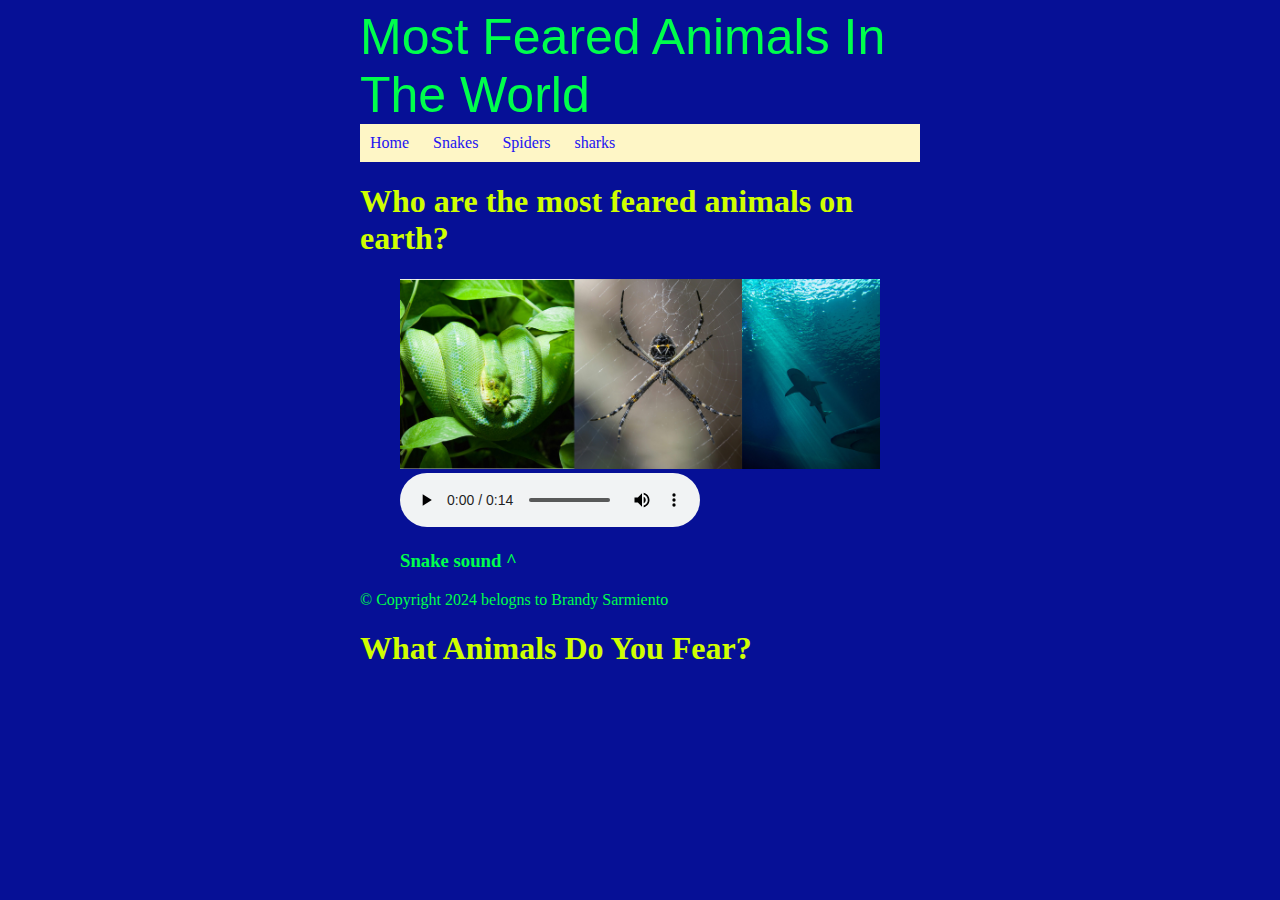
<file: index.html>
<!DOCTYPE html>
<html lang="en">
<head>
    <meta charset="UTF-8">
    <meta name="viewport" content="width=device-width, initial-scale=1.0">
    <title>The Most Feared and Missunderstood Animals</title>
    <link rel="stylesheet" href="style.css">
</head>
<body>
    <header>
        <div class="site-title">Most Feared Animals In The World</div>
        <nav>
            <ul>
                <li><a href="index.html">Home</a></li>
                <li><a href="snakes.html">Snakes</a></li>
                <li><a href="spiders.html">Spiders</a></li>
                <li><a href="sharks.html">sharks</a></li>
            </ul>
        </nav>
    </header>

    <main>
        <h1>Who are the most feared animals on earth?</h1>
    
        <figure>
           <img src="images/3 most feared animals.jpg" alt="Spider, Shark, and snakes all in one piture">
           <div class="audio">
            <audio controls src="media/252042__andy19__snake-pit.mp3"></audio>
            <h3>Snake sound ^</h3>
        
        </figure>
    

       </main>

   <footer>
      <p>&copy; Copyright 2024 belogns to Brandy Sarmiento</p>
   </footer>
   <h1>What Animals Do You Fear?</h1>
</body>
</html>
</file>
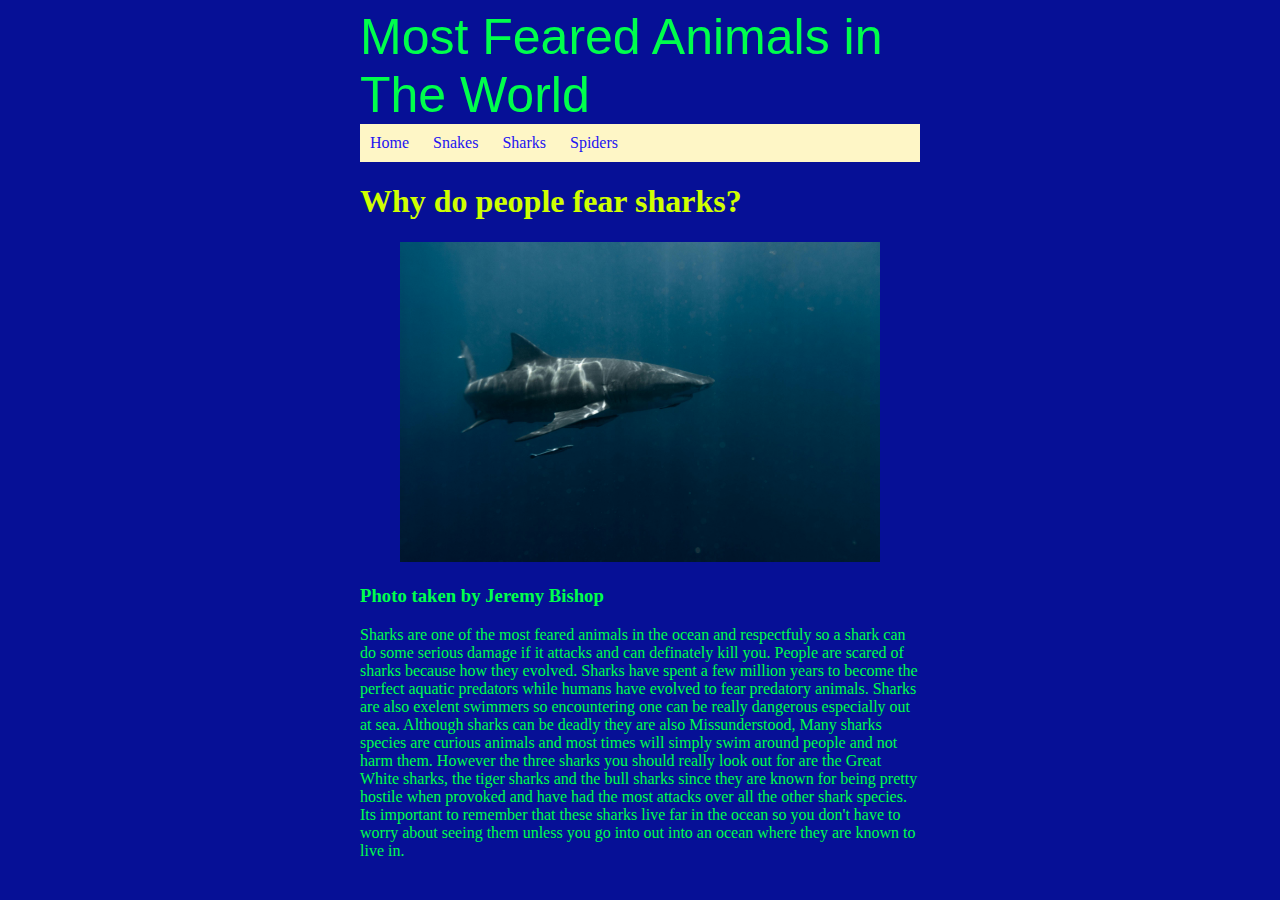
<file: sharks.html>
<!DOCTYPE html>
<html lang="en">
<head>
    <meta charset="UTF-8">
    <meta name="viewport" content="width=device-width, initial-scale=1.0">
    <title>Replace with your site name</title>
    <link rel="stylesheet" href="style.css">
</head>
<body>
    <header>
        <div class="site-title">Most Feared Animals in The World</div>
        <nav>
            <ul>
                <li><a href="index.html">Home</a></li>
                <li><a href="snakes.html">Snakes</a></li>
                <li><a href="sharks.html">Sharks</a></li>
                <li><a href="spiders.html">Spiders</a></li>
            </ul>
        </nav>
    </header>

    <main>
        <h1>Why do people fear sharks?</h1>

         <figure>
            <img src="images/pexels-jeremy-bishop-1260133-15539380.jpg" alt="Great White Shark swimming in the ocean">
         </figure>
           <h3>Photo taken by Jeremy Bishop </h3>
    </main>

    <footer>
        <p1> Sharks are one of the most feared animals in the ocean and respectfuly so 
            a shark can do some serious damage if it attacks and can definately kill you.
            People are scared of sharks because how they evolved. Sharks have spent a few million
             years to become the perfect aquatic predators while humans have evolved to fear predatory animals.
             Sharks are also exelent swimmers so encountering one can be really dangerous especially out at sea.
             Although sharks can be deadly they are also Missunderstood, Many sharks species are curious animals and most 
             times will simply swim around people and not harm them. However the three sharks you should really look out for 
             are the Great White sharks, the tiger sharks and the bull sharks since they are known for being pretty hostile when
             provoked and have had the most attacks over all the other shark species. Its important to remember that these sharks 
             live far in the ocean so you don't have to worry about seeing them unless you go into out into an ocean where they are known 
             to live in.
            
        </p1>
       
    </footer>
</body>
</html>
</file>
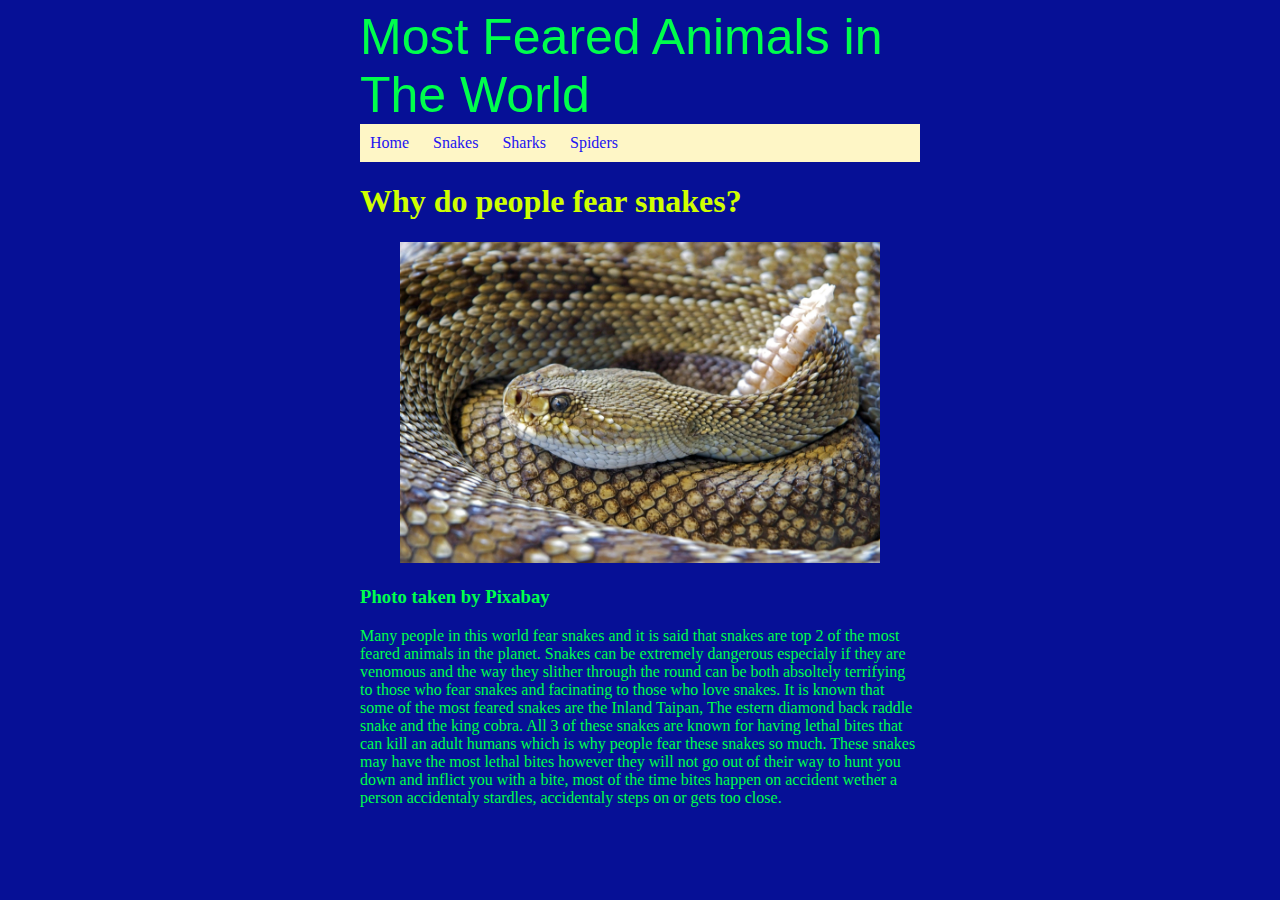
<file: snakes.html>
<!DOCTYPE html>
<html lang="en">
<head>
    <meta charset="UTF-8">
    <meta name="viewport" content="width=device-width, initial-scale=1.0">
    <title>Replace with your site name</title>
    <link rel="stylesheet" href="style.css">
</head>
<body>
    <header>
        <div class="site-title">Most Feared Animals in The World</div>
        <nav>
            <ul>
                <li><a href="index.html">Home</a></li>
                <li><a href="snakes.html">Snakes</a></li>
                <li><a href="sharks.html">Sharks</a></li>
                <li><a href="spiders.html">Spiders</a></li>
            </ul>
        </nav>
    </header>

    <main>
        <h1>Why do people fear snakes?</h1>
         <figure>
            <img src="images/pexels-pixabay-36714.jpg" alt="A Dimond Back Rattle Snake">
         </figure>
           <h3>Photo taken by Pixabay </h3>
    </main>

    <footer>
        <p1> Many people in this world fear snakes and it is said that snakes are top 2 of the most 
            feared animals in the planet. Snakes can be extremely dangerous especialy if they are 
            venomous and the way they slither through the round can be both absoltely terrifying to 
            those who fear snakes and facinating to those who love snakes. It is known that some of the
            most feared snakes are the Inland Taipan, The estern diamond back raddle snake and the king cobra. All 
            3 of these snakes are known for having lethal bites that can kill an adult humans which is why people 
            fear these snakes so much. These snakes may have the most lethal bites however they will not go out of their
            way to hunt you down and inflict you with a bite, most of the time bites happen on accident wether a person 
            accidentaly stardles, accidentaly steps on or gets too close. 
        </p1>
       
    </footer>
</body>
</html>
</file>
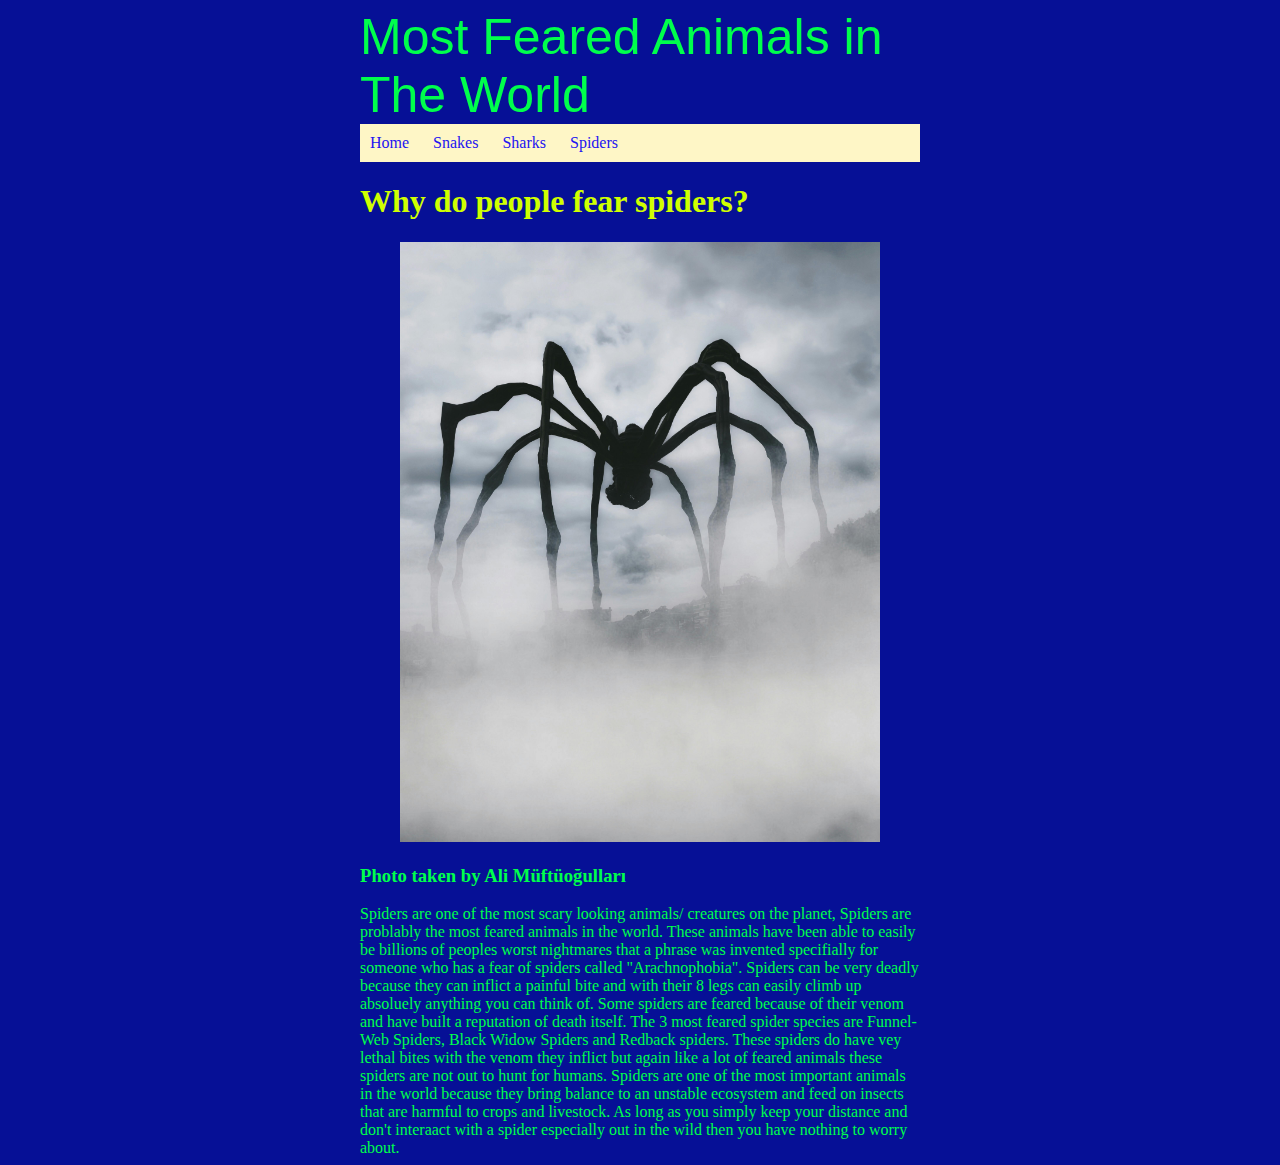
<file: spiders.html>
<!DOCTYPE html>
<html lang="en">
<head>
    <meta charset="UTF-8">
    <meta name="viewport" content="width=device-width, initial-scale=1.0">
    <title>Replace with your site name</title>
    <link rel="stylesheet" href="style.css">
</head>
<body>
    <header>
        <div class="site-title">Most Feared Animals in The World</div>
        <nav>
            <ul>
                <li><a href="index.html">Home</a></li>
                <li><a href="snakes.html">Snakes</a></li>
                <li><a href="sharks.html">Sharks</a></li>
                <li><a href="spiders.html">Spiders</a></li>
            </ul>
        </nav>
    </header>

    <main>
        <h1>Why do people fear spiders?</h1>

         <figure>
            <img src="images/pexels-ali-muftuogullari-1151175-2665108.jpg" alt=" Large Spider surrounded by fog">
         </figure>
           <h3>Photo taken by Ali Müftüoğulları</h3>
    </main>

    <footer>
        <p1> Spiders are one of the most scary looking animals/ creatures on the planet, Spiders 
            are problably the most feared animals in the world. These animals have been able to easily be 
            billions of peoples worst nightmares that a phrase was invented specifially for someone who has 
            a fear of spiders called "Arachnophobia". Spiders can be very deadly because they can inflict a painful bite 
            and with their 8 legs can easily climb up absoluely anything you can think of. Some spiders are feared because
            of their venom and have built a reputation of death itself. The 3 most feared spider species are Funnel-Web Spiders, Black Widow 
            Spiders and Redback spiders. These spiders do have vey lethal bites with the venom they inflict but again like a lot of feared animals
            these spiders are not out to hunt for humans. Spiders are one of the most important animals in the world because they bring balance 
            to an unstable ecosystem and feed on insects that are harmful to crops and livestock. As long as you simply keep your distance and don't 
            interaact with a spider especially out in the wild then you have nothing to worry about.
        </p1>
       
    </footer>
</body>
</html>
</file>
<file: style.css>
/* ADD @import statements ABOVE this line  */

/*  ------------------------------------------------------
    BASIC PAGE STYLING
    Here you can set typography, colors and overall page styling
    ------------------------------------------------------ */
html{
    font-size: 100%;
}
.site-title{
    font-family: "Jaro", sans-serif;
    font-size: 50px;
  }
  h1{
    font-size: 2rem;
  }
  h2{
    font-size: 2rem;
  }
body{background-color: rgb(6, 16, 150);
    color: #00ff4c;

    max-width: 700px;
    max-width: 70ch;
    margin-left: auto;
    margin-right: auto;


/*  ------------------------------------------------------
    HYPERLINK STYLING 
    Change the colors here to match the colors you want for your site.
    ------------------------------------------------------ */ 
a{
    color: #1329f1;
    text-decoration: none;
    border-bottom: 1px solid #1313f1;
}
a:hover{
    color: #0fa4df;
    border-bottom: 3px solid #0fa4df;
}
a:visited{
    color: #260ff1;
    border-bottom: 1px solid #1313f1;
}

/*  ------------------------------------------------------
    NAVIGATION STYLING 
    This turns an unordered list in the nav element to a horizontal menu
    It also sets the color for the navigation.
    ------------------------------------------------------ */ 
nav{
    background-color: #fef6c6;
    padding: 10px;
}
    nav ul{
    margin: 0;
    padding: 0;
}
nav li
{
    display: inline; /* brings nav elements up next to each other */
    list-style-type: none; /* removes the bullet points */
    padding-right: 20px; /* spaces them out from each other. Adjust to suit your needs */
}
/* Change this to whatever color you want your nav and visited nav links to be */
nav li a{
    color: #2213f1;
    border-bottom: none;
}
nav li a:visited{
    color: #139eb1;
    
}

/*  ------------------------------------------------------
    MEDIA STYLING 
    These styles affect how images and audio look on the page.
    ------------------------------------------------------ */ 
/* Responsive Image Base */
img,video{
    max-width: 100%; 
    height: auto;
}

/* Styling for video embeded with iframe */
.videoWrapper {
    position: relative;
    padding-top: 25px;
    height: 0;
    clear:both;
    outline:1px solid red;
  }
  
  .videoWrapper.ratio-16-9{
      padding-bottom: 56.25%; /* 16:9 */
  }
  
  .videoWrapper.ratio-4-3{
      padding-bottom: 75%; /* 4:3 */
  }
  
  .videoWrapper iframe {
    position: absolute;
    top: 0;
    left: 0;
    width: 100%;
    height: 100%;
  }
  h1{
    color: #d0ff00;
}
</file>
